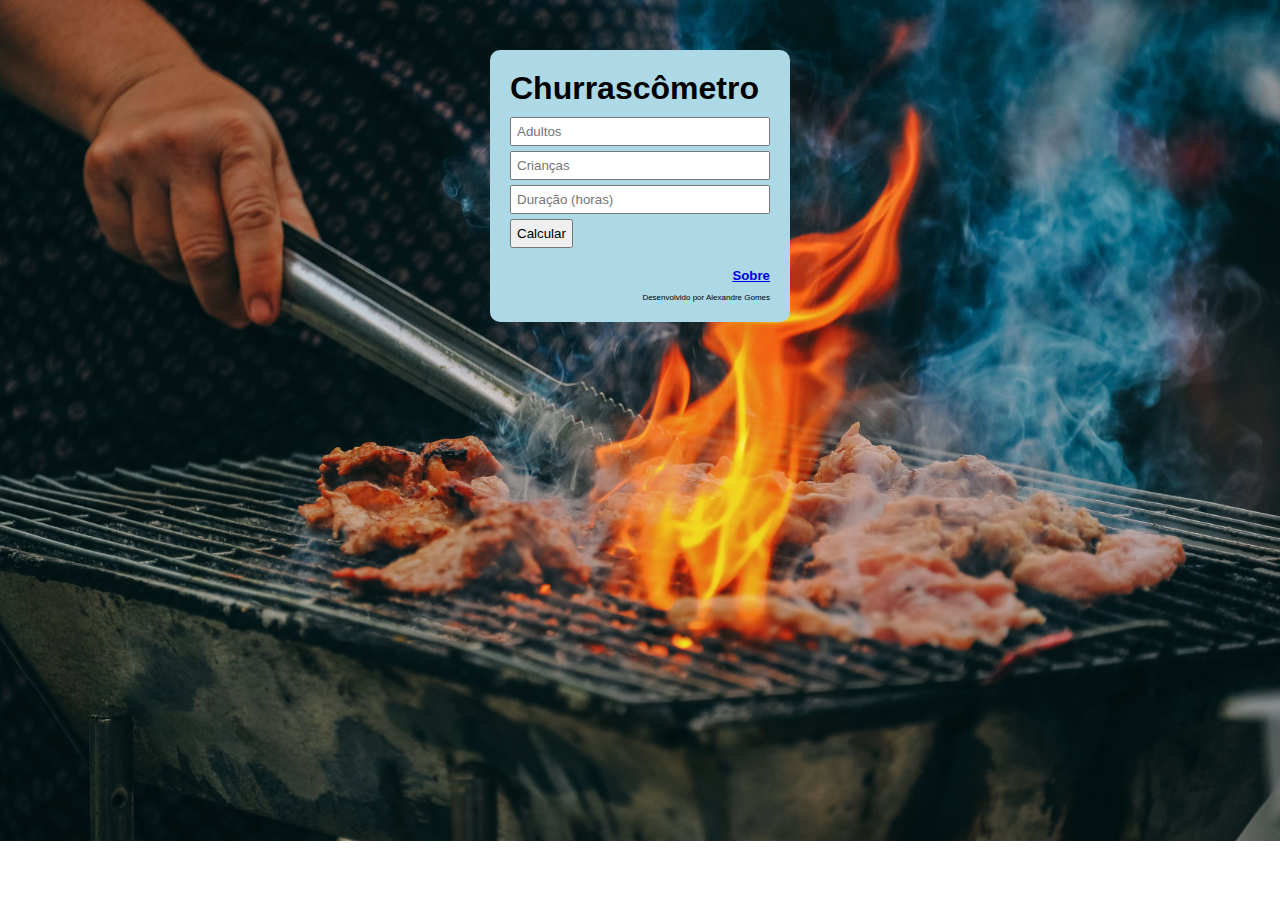
<file: index.html>
<!DOCTYPE html>
<html lang="pt-br">
<head>
    <meta charset="UTF-8">
    <meta http-equiv="X-UA-Compatible" content="IE=edge">
    <meta name="viewport" content="width=device-width, initial-scale=1.0">
    <title>Churrascômetro</title>

    <link rel="stylesheet" href="./styles/style.css" type="text/css">
    <script async src="./scripts/script.js"></script>
</head>

<body>
    <div class="container">
        <h1 id="t">Churrascômetro</h1>
        <input class="entrada" type="number" placeholder="Adultos" min="0">
        <input class="entrada" type="number" placeholder="Crianças" min="0">
        <input class="entrada" type="number" placeholder="Duração (horas)" min="0">
        <button onclick="validar()">Calcular</button>

        <div id="resultado">

        </div>
        <a href="sobre.html"><h5>Sobre</h5></a>
        <footer>Desenvolvido por Alexandre Gomes</footer>
    </div>



    
</body>
</html>
</file>
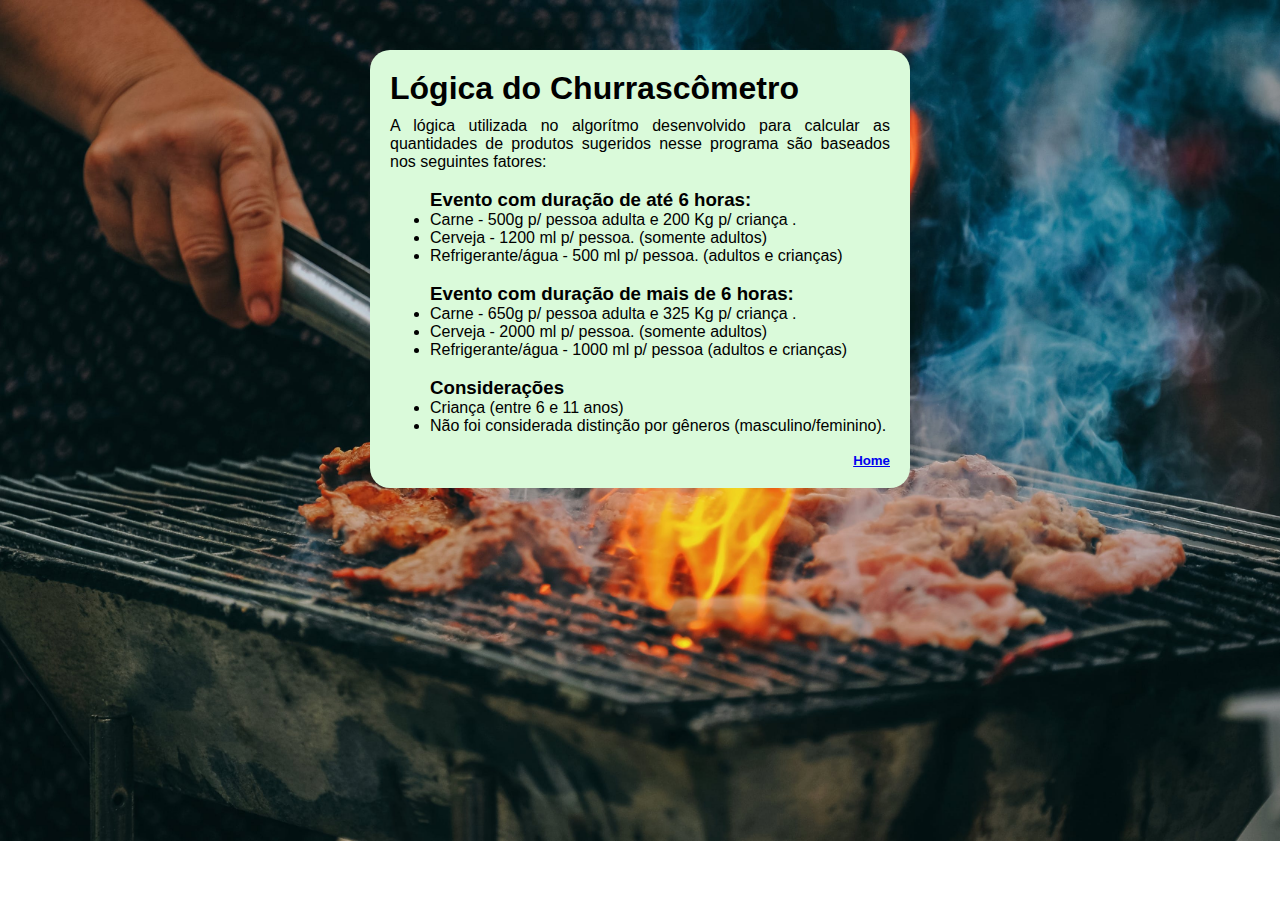
<file: sobre.html>
<!DOCTYPE html>
<html lang="pt-br">

<head>
    <meta charset="UTF-8">
    <meta http-equiv="X-UA-Compatible" content="IE=edge">
    <meta name="viewport" content="width=device-width, initial-scale=1.0">
    <title>Lógica</title>

    <link rel="stylesheet" href="./styles/style.css">
</head>

<body>
    <div class="container" id="sobre">
        <h1>Lógica do Churrascômetro</h1>
        <p>A lógica utilizada no algorítmo desenvolvido para calcular as quantidades 
            de produtos sugeridos nesse programa são baseados nos seguintes fatores: </p>
            <br>
        <ul>
            <h3>Evento com duração de até 6 horas:</h3>
            <li>Carne - 500g p/ pessoa adulta e 200 Kg p/ criança .</li>
            <li>Cerveja - 1200 ml p/ pessoa. (somente adultos)</li>
            <li>Refrigerante/água - 500 ml p/ pessoa. (adultos e crianças)</li>
            <br>
            <h3>Evento com duração de mais de 6 horas:</h3>
            <li>Carne - 650g p/ pessoa adulta e 325 Kg p/ criança .</li>
            <li>Cerveja - 2000 ml p/ pessoa. (somente adultos)</li>
            <li>Refrigerante/água - 1000 ml p/ pessoa (adultos e crianças)</li>
            <br>
            <h3>Considerações</h3>
            <li>Criança (entre 6 e 11 anos)</li>
            <li>Não foi considerada distinção por gêneros (masculino/feminino).</li>
        </ul>
        <br>
        <a href="index.html">
            <h5>Home</h5>
        </a>
    </div>


</body>

</html>
</file>
<file: styles/style.css>
*{
    margin: 0;
}


/* ------ Index.html ------ */
body{
    background-image: url(../imagens/img2.jpeg);
    background-repeat: no-repeat;
    background-size: cover;
}

.container{
    margin: auto;
    margin-top: 50px;    
    padding: 20px;
    font-family: Arial, Helvetica, sans-serif;

    max-width: 260px;
    background-color: lightblue;
    border-radius: 10px;    
}

.entrada{
    display: block;
    width: 100%;
    padding: 5px;
    box-sizing: border-box;
    margin-bottom: 5px;
}

button{
    padding: 5px;
}

#resultado{
    margin-top: 20px;
}


/* ------ lógica.html ------ */
#sobre{    
    max-width: 500px;
    background-color: rgb(218, 250, 218);
    border-radius: 20px;
}

p{
    text-align: justify;
    margin-top: 5px;
}

h1{
    /* text-align: center; */
    margin-bottom: 10px;
}

a{
    text-align: right;
    display: inline;
}

footer{
    margin-top: 10px;
    font-size: 0.5rem;
    text-align: right;
}
</file>
